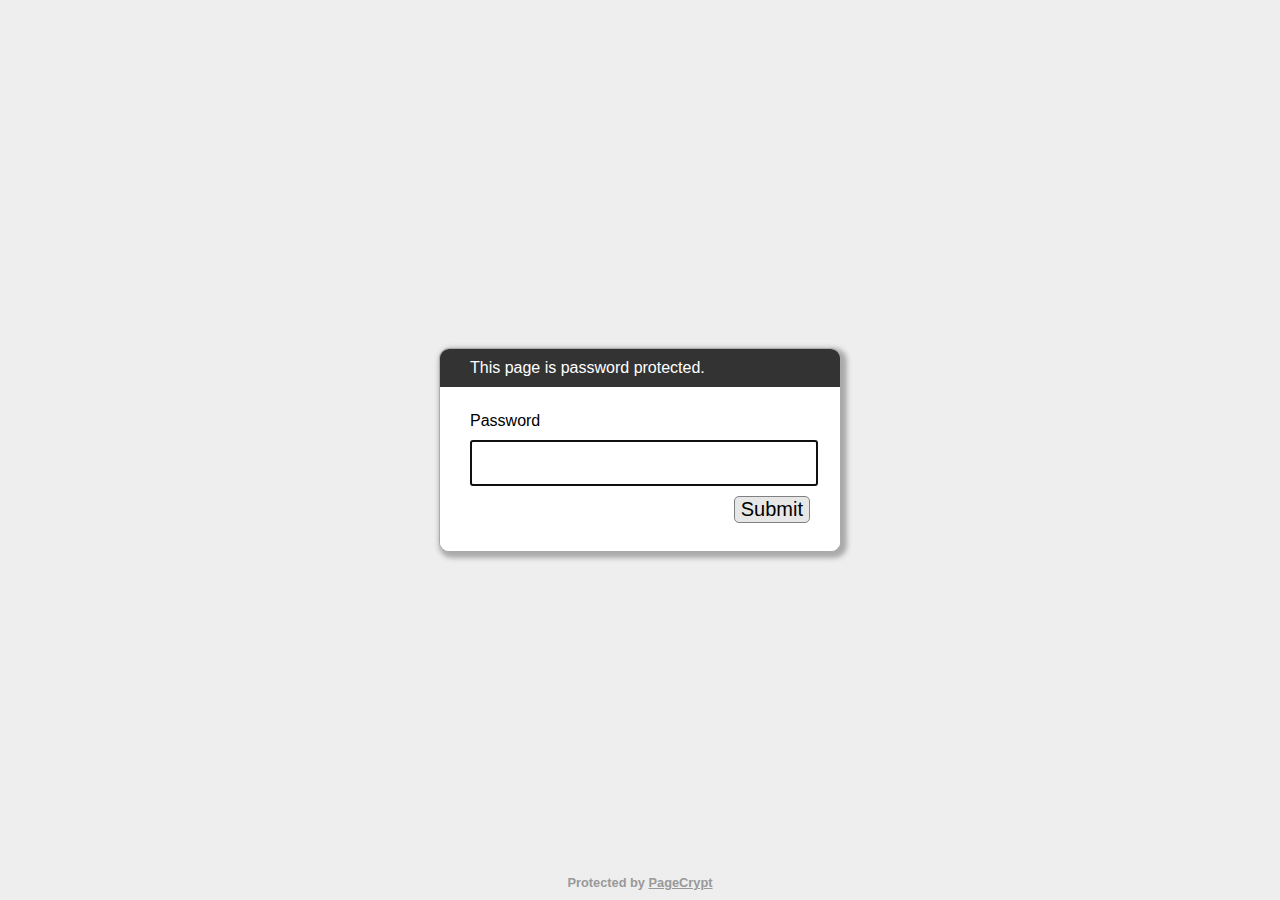
<file: index.html>
﻿<!DOCTYPE html>
<html lang="en">
  <head>
    <meta charset="utf-8">
    <meta name="viewport" content="width=device-width, initial-scale=1">
    <meta name="robots" content="noindex, nofollow">
    <title>Password Protected Page</title>
    <style>
        html, body {
            margin: 0;
            width: 100%;
            height: 100%;
            font-family: Arial, Helvetica, sans-serif;
        }
        #dialogText {
            color: white;
            background-color: #333333;
        }
        
        #dialogWrap {
            position: absolute;
            top: 0;
            left: 0;
            width: 100%;
            height: 100%;
            display: table;
            background-color: #EEEEEE;
        }
        
        #dialogWrapCell {
            display: table-cell;
            text-align: center;
            vertical-align: middle;
        }
        
        #mainDialog {
            max-width: 400px;
            margin: 5px;
            border: solid #AAAAAA 1px;
            border-radius: 10px;
            box-shadow: 3px 3px 5px 3px #AAAAAA;
            margin-left: auto;
            margin-right: auto;
            background-color: #FFFFFF;
            overflow: hidden;
            text-align: left;
        }
        #mainDialog > * {
            padding: 10px 30px;
        }
        #passArea {
            padding: 20px 30px;
            background-color: white;
        }
        #passArea > * {
            margin: 5px auto;
        }
        #pass {
            width: 100%;
            height: 40px;
            font-size: 30px;
        }
        
        #messageWrapper {
            float: left;
            vertical-align: middle;
            line-height: 30px;
        }
        
        .notifyText {
            display: none;
        }
        
        #invalidPass {
            color: red;
        }
        
        #success {
            color: green;
        }
        
        #submitPass {
            font-size: 20px;
            border-radius: 5px;
            background-color: #E7E7E7;
            border: solid gray 1px;
            float: right;
            cursor: pointer;
        }
        #contentFrame {
            position: absolute;
            top: 0;
            left: 0;
            width: 100%;
            height: 100%;
        }
        #attribution {
            position: absolute;
            bottom: 0;
            left: 0;
            right: 0;
            text-align: center;
            padding: 10px;
            font-weight: bold;
            font-size: 0.8em;
        }
        #attribution, #attribution a {
            color: #999;
        }
        .error {
            display: none;
            color: red;
        }
    </style>
  </head>
  <body>
    <iframe id="contentFrame" frameBorder="0" allowfullscreen></iframe>
    <div id="dialogWrap">
        <div id="dialogWrapCell">
            <div id="mainDialog">
                <div id="dialogText">This page is password protected.</div>
                <div id="passArea">
                    <p id="passwordPrompt">Password</p>
                    <input id="pass" type="password" name="pass" autofocus>
                    <div>
                        <span id="messageWrapper">
                            <span id="invalidPass" class="error">Sorry, please try again.</span>
                            <span id="trycatcherror" class="error">Sorry, something went wrong.</span>
                            <span id="success" class="notifyText">Success!</span>
                            &nbsp;
                        </span>
                        <button id="submitPass" type="button">Submit</button>
                        <div style="clear: both;"></div>
                    </div>
                </div>
                <div id="securecontext" class="error">
                    <p>
                        Sorry, but password protection only works over a secure connection. Please load this page via HTTPS.
                    </p>
                </div>
                <div id="nocrypto" class="error">
                    <p>
                        Your web browser appears to be outdated. Please visit this page using a modern browser.
                    </p>
                </div>
            </div>
        </div>
    </div>
    <div id="attribution">
        Protected by <a href="https://www.maxlaumeister.com/pagecrypt/">PageCrypt</a>
    </div>
    <script>
    (function() {

        var pl = "68ETqCth4l0pCHWzrHy+Em8NnJpe0KRwsRr7i68CNbxLSpZS1pf/MTm+ctM/UcvyrlbzhsiMLo/XKAMVOgy9pB3emGhgVDpprMaimMqiEoXZaEIQpKdt5R2rf1c6czkWQnX9PCatiDCm77eb9ett4fccvMRQ709wDUlkZmVr4n0RfUXvsRtkkIwojpB7C4yi9/IkHEzztJP+WTn12V6e+M+uPHC4sqEmCZiBZKJ3hIi17j2FkKwqJTtMqibUJEngvY3n5GamlaKRmyktU8rWzzrX+pm2LzF0yWEDw+WojrKoyDr5Or+Jk7F5G6hiHiY83AFDu0+PUuuXnn/uIKpVgqjBrq0N4OPzDkbjzeEr5ZxnvNQaFa5T8iObD3K5TEsb9LZhyi7z7qbXrxfWthw60/2t38QfPtUZhU6oEhV2/keGK9tfYlkql3qmP1vOsVlfQey8k0WrDc3K6V3RzfORNa1Ik56WTCFnxzSmlsjQ2vH9TgKRnFk7fDVG8X1gZD/eugTjttlgBofFzToufbGm1h4dh3tihYNb54wELJRo2oFigFKbKCOIYsHds1BQXJUQYOxsPhJ5f2oQitzP546K1dkXRXM/ZrmPF78pdvb0d/s7mNAejSQ+tSwlA4vUksiybnnbZzHs+MuEPBeEpDQMMIOgaxDxN0wyOa/mXd5DiLyqOcC6HO/OKEyMecYfvsS8P+lMpL4tmjVrh1NW03laGsHhLJgNvTF/fFNx4B76Om4zuLYauFEzL3k2aem6Fspy55vl8x1P/ilbAKz/n3pi3jyP/OgXR/6xkEp3denbNlbKt3HqYVQeqLF/xB12+c5vZKVy1B/1+Lc9nq2rLKDCQAXtFQvJ9RRScTQoDXlHpzcP+DSwQe8faqtrJfFgm3zODmLqj7JWteJ9c+1Rp1zMgSDm/aUbM/ztgtE9iG4/413B5l4V9TRxyE13HygbSOorNv292tmnuHKLE3mqN/WW6LeU2Hsy/J1vT3SaXoWK3qFaa+VGJwKtn/TUUohi6DwcuqF2SFw+pL9Blxj0OsYjir3e3GAclw25U7+2HEfOSng5rxRkuTTQQfzVjMfWUMV3bnamexZZvgUP7I254wsRZsEZeQCOAOBosbbbHeLiC+k/Gg2K2GuTwYANe7xZNT3k3AYGVdbSgUs1ZtMoG3HsNbJQbS2GAjm+sHCOwoxTUebPkQhr+bi/G0EiTLvJnPtIgJscVDViCZ9kcYYXW11KAin65AP0LEBC1rQgOrd7MJ1SdGU5TRwSgub4zywuDBS5lEMDUH+fi4jpZfM+JsMrj25vHKkZsbJdKXlOUCJSS65duOO+ZqxRM7O/[base64]/gvf5r2QurREuMqPlo4b4wZ0BuThhFNd4lKgUgEjB10+ZvWwj+wn6p+LDn6UE0ySV75cDFQykLA4Ztys/Pr7Spd8ksf51LTjp4VH/pLScAbTMThASs8e5td6nWReP51hxnTvPJofZTdnneRIyIvJX3jdDGY5bx4xQkJd7ya0hMf79tADBpDMozXqCrHx3Y2kS4enGc1qD7nfbNT3sAI/i5X5GeKNESWBqMAHn6ijofv0Y7uQHN4K+DmKiC+YZxH/82jhvcWq+A7zqjXkmdkONj3zpnzEv5XZMWiOA5Ale5m4ZBdNp5OO7i2E2Vf5yweBUXeTPZ/DO+Eap035GTZrUCQJ57VTmLzCc+f2sozHcEm8+QjGdX8EmRWBx6lTH2iZgr2ryaQc+KpMmo/DwSvdxHRhlKbqXRiv0/iraLNkvekkv696ADjEITMAhAjjgqZP7BlsS0Ynv2ysWyGwGorcE7VUzzoXZXqadJepxJy+pSk3d7koOTo9kJx1U3QW0wm7VUZnjE5R91RWA6r91MWQ4EjAiZrdi2vNPCelS0CGO4TNWYr1cpsAMUzwsHp5BwWoL7PIXUeuTe/bcLbTjms74Z+XvqYlnd8m/NSFecMEsgme8PHJl11fzWxn0amR2nY9gJdkGViIlaBnptnlqIXEosmgyozq6Wm67yA/Q+RUgIRGQk3r0Qlhwskkj3llPdMbWf6FmLMqt2M1IWvk/wH1BOD5ViKu4SxNaJUB4URuohrcB8hGEm1huctdctOc1Iug1cYc9hbQZ19kY99oXde0KUPqEqoRVEu9rLdSqKwiG3NyKqYV7V5GCKuMS8OshS9OFQS+GpuzvvpdZ5DW6J7cU/OOG8FjEsnmYDUsqHEP/6HYCB7KfRl6RKmWi4aONB2aKryLAyjmxbRymznLejPtF1umtm20pGgjAR125/VSCFpKwdSpLwQdDO9RpgLYYcudd3WnUZpz/u25d2TqmoegHQyhNeqYyhWy/3HRuOVDfjwiRWqWSujsX62ir+a1EWgF2G7ASA4UzqeIfAh0cBzswRBHAOLGU0CEfU+0h++MDdo5vN+8tjIq8zD3nnhLGEypWe3AOhaoFXeBLk0d2MO6YArHTAnpzPgdO4kV33dlgR1AW94Q/[base64]/PutSw9BBpsFoIvmjGSu1Hj6NFMKJYiPeFsa4oxaBa6ZAzWeRSlNkrf1XyCrj/x3pPw4D7L0l8X+Ve+KN3Bqkhm2cPLV5Bho8qLciqH48P5ayAAXzGPXEJvmic7sB89TNQkVyxsjdUnmzGfhMalvYaZ2SBJiCoU+7EdQlffUf1jF/zPmCfuX/DcHmn/Hlff8yIXXp5B/AEkZ+A9uWizL3O75gLV+XGpH/KWaE4zH3Rk/m02dui6qbeTvzpsppONwqxbW8WIJ8P/nf9XKL9n9IYb54trokJPomG0io/[base64]/PYiVwzflz2SqICzmqoWMtoLztPVreT5AZ7OuPKnBC/6mED45w6zrIW3BsAj86cQGsNp76IMUqemkwma1oZ+z1AiuHLB3YhyuIYxGhWP/+yymGDzqy3UuLYpMhqEIQy0Ron1xSw1zoifoZD0/XGzMQpAdd68AskOKiEIHCceHn953xM4YeQaIZiOcStMvYMyQQjJ3b8hcy2FdSiyjRKnjyBeCfQhSMQbqZOL3PsB6kk8lLANup4FfkthUJmzYhFti7oPzb52SKrLQKf+41eahx6YuVALIjh9/QTPjIuLCDVFmZ+Oo/JWzqtb5fbGWFhG9GxFhgPnb2alxamnIIm3fISfsE3hwu8W672Lu4/bCNJSFlyEeefpo0wrJekEQBMrSh7c6Wxcp6CHiRZTydV+brkWdefGGzVpotozGelH61N8JylwFBbUGiaKxXMyAW+jwxjkucNF51kbmSxYQ8+1jiSH3/RuTuU1ZD6VX3IMfdSjhhj6ESYLaCL/[base64]/1pq/h1SYK1AaTqmj9fh6CV5SgoE7uyP+PsKU1876MioDwoXvfNSRvy+qKuAoglTDJRpZJekFIJhM0dqIpwDc/7NRaGSjaDJbC4evZWwMJG6V8kgcHkCy24tG2aBDM84RNiL/n7Oe6GxpxZILTw1iFYNlRB9Ye3w/7NTKHIitbWrMUOpiS4IU8Fbab5XP/1O+hDUR+jziIAmRhTxhbJgitIDQPNxkYA11d7ZiNPJ1UOjRLJ5KQQd9iDY+pk89VSLCojRcuOaYXFlgaqP9tW8jPjuZrd93lxIUkUQUDkOcUQ0zDMbYm+OfMnFNvI5CdVc6Euq7TRAA2dz/[base64]/hp+1op9SGTuocMVCdcrgJnXO63H9o2GD52CpZDwi0aUpgnLCZrpXFSClaasukTDkYGABIrNk2di1u6mLfAhYJ5ADVtBCGRD+aK+KoMZJYh+0N0vm7WaknxFpZFTrH6cGQerBYxu2HHSpbCd4Dvpf8/G2xXB1L1/6Cijaarg+57dhmuzmCoYkUOOUrKmB0xYl0XXp+FQA70V9o9aU91b6Z4BAOJNEOwDkNNUZtAZtX9/DUezR/o4aqtK2dD+RT1YF3KNlQA4jn1R6zfwgqNHnmx59XHjM+zMHBEDTL3gy8O+SPuRwGNfjQLENYSIXEHFNltkehnbKT1nF4+0VUUbEJPHd0SmQaBh8I8WPNddN+hG1s0LXkWlUSRwQq01X6R6+/Ofa3yEhGVV3tYbMdo7zTFx5+W6TG/3iP9CYch7AQ/MJbMjkar5jePdZEU9T9x00lNLk5NE9UkUJNeJrA2kQmSXhymPdjflOXm+J9ydz5RILPozEvbGQp9k/8D77b8iDQ7+DJsHYjV6uVnZe8tF1yKgA13tsHglL1RnDns7WfstSgUD2ZUtIHxwPmfN3aQpkWtbi11rys/wAxfQFr7y24jpu3bFyXeOu6/bpa69mrZTAxibMoUDGUTyuDolnUEK/ZX+3GevPCKal0tyurM+Ez18aJHxDxNHHeeCJgN7lq+bzo0RnUx3gu+jbRSfKxcyWiTZU/Us48uFD7+n2bYuHkxsDr8qj4Esei/3+zsa3T+l61pbeX27eHYqAaDXgtFVI6xs49iZfWY8+fxDyU8Z9qDGTllD1/NIviYJIjXS/2CoEgsOq35bgC46st+9weXF+bEFPJO6dsNflJwNRbBd8uo2K+va729oGaMBhcQHvExMok+ZJ0yW8D8RfkVRH8Jx+S8FG4H35K5T5HnpibSFbN1m1jJxnJtoiakDQzW27moG2Fq14FVdid/k0i1uxjcGMRoph58VoDh9ZNLyMs+itUCxwGctwbmjGKqGBr6SOpu6lfqdwbCx3aleSF5jlw8LEzRJhSdWi7x9gZZ8VB56loDShxREw0/ygK7Ekq8OkiWjW+np7qI4yfaJ0zdSeGYJYPbJk0wy+M2Xp+MkKiGNqxxrLKZg4cdRT+faPmUsd1ZItY2urL5/FknknxkfS2Jli0D2nkcNmwz6IKhGcbH3qe6e2w2Srvj3SNMW+a0jJUosiBruAdWpOP/I7wETF8cOODK88EhUVBvaOkk1A8vovl+ORLNin+vTsBYrM5oL/cRWgayWzUc1k4kL6uszYVonoy+uTCWbuYGUkVAHQ2pa91vU5X6CgxQlhz6u8+93aGl/vlv5UacFc5aeAX7CzUcM8ceKS2XWe28AJxqvfE4Xv527DthjifVbnyJS6zekWyDRm4RQvmg7/1gfbusuxzgkDcMCUANmBAueqaK2F6BHL6tdQ29JepPFRFaFDpPiDJ2JkJCuGZI92hUpD1dZLzoHn31ZMsNmngiSS5qVXPhE/tFUheaDeuNCTu47AjuJIvNzcKTk+1ihRLgSs7Z2TIKWoFDXao6xFXadThQojStWNjwm2oDXesZlf/XQtMwOMFGKmYIhXHqqaggYK3ZVmig6ZAComCnkIMmzM+HU4KCe4zapuvdea482b7YQs/[base64]/di3vOOqehoHG9D5MkB2SsOraTsgdRow+DqVPFc79xL93iB7zBsKzzLr4fHT9OJob8iYkShTsYfpSO/HbiCDIgUKREQ7IfC+Ds9J4kVJF+MBxRJzempEubte0xs2l7GLAdkjHEvjAOmLSHmkf7n6pZ+muZ9Bs7VTgg8okMMMovmmcrr+Zgk7Nxi5W4AR+Uk2g11EPfh35/vTtGOIQ2aXVnwJFHvL/CicncXjq2yYtzIqr1XbREQXsBhcaKnim0TCawe2fAro/+TOtf7/H/xeZ4c4+EBGq1AKnN389VuSvVLCdfXKARfpzsdfet9dTGogj84cgmWVXOyGl4DrgbuKpw/skZ+vzCh1QmzzVnzpMbb4Zux8kofsgjoh3aZ+BlACnr+0UZt83rZ3Si1+SiZ/DGa5vH2fLnp4muaDnatCOLGIv74BUg2oaUEIPtfyd/WZ+9vnAbbZqYGbi1X8r1+v3u/s42Vtt6pDOwr9FtvMdlbkdmkF82Vc6KiJKx9nevMiJdBNfhk502TPI2vUMcIs6wrgUokWgbFQzPJA43B1ybHm+M+tMA2RiSmK/I3wFQZwt2v+ksQgW2xUsOvGMnQPPyRk3/0FVY3UrkZVtlOwTBjvpvR0keiHN4yovLGXBdZqIKZ0ENHdSP0zU7tgYhXhlsiUWyVGIg1JZ8YMs3aw==";
        
        var submitPass = document.getElementById('submitPass');
        var passEl = document.getElementById('pass');
        var invalidPassEl = document.getElementById('invalidPass');
        var trycatcherror = document.getElementById('trycatcherror');
        var successEl = document.getElementById('success');
        var contentFrame = document.getElementById('contentFrame');
        
        // Sanity checks

        if (pl === "") {
            submitPass.disabled = true;
            passEl.disabled = true;
            alert("This page is meant to be used with the encryption tool. It doesn't work standalone.");
            return;
        }

        if (!isSecureContext) {
            document.querySelector("#passArea").style.display = "none";
            document.querySelector("#securecontext").style.display = "block";
            return;
        }

        if (!crypto.subtle) {
            document.querySelector("#passArea").style.display = "none";
            document.querySelector("#nocrypto").style.display = "block";
            return;
        }
        
        function str2ab(str) {
            var ustr = atob(str);
            var buf = new ArrayBuffer(ustr.length);
            var bufView = new Uint8Array(buf);
            for (var i=0, strLen=ustr.length; i < strLen; i++) {
                bufView[i] = ustr.charCodeAt(i);
            }
            return bufView;
        }

        async function deriveKey(salt, password) {
            const encoder = new TextEncoder()
            const baseKey = await crypto.subtle.importKey(
                'raw',
                encoder.encode(password),
                'PBKDF2',
                false,
                ['deriveKey'],
            )
            return await crypto.subtle.deriveKey(
                { name: 'PBKDF2', salt, iterations: 100000, hash: 'SHA-256' },
                baseKey,
                { name: 'AES-GCM', length: 256 },
                true,
                ['decrypt'],
            )
        }
        
        async function doSubmit(evt) {
            submitPass.disabled = true;
            passEl.disabled = true;

            let iv, ciphertext, key;
            
            try {
                var unencodedPl = str2ab(pl);

                const salt = unencodedPl.slice(0, 32)
                iv = unencodedPl.slice(32, 32 + 16)
                ciphertext = unencodedPl.slice(32 + 16)

                key = await deriveKey(salt, passEl.value);
            } catch (e) {
                trycatcherror.style.display = "inline";
                console.error(e);
                return;
            }

            try {
                const decryptedArray = new Uint8Array(
                    await crypto.subtle.decrypt({ name: 'AES-GCM', iv }, key, ciphertext)
                );

                let decrypted = new TextDecoder().decode(decryptedArray);

                if (decrypted === "") throw "No data returned";

                const basestr = '<base href="." target="_top">';
                const anchorfixstr = `
                    <script>
                        Array.from(document.links).forEach((anchor) => {
                            const href = anchor.getAttribute("href");
                            if (href.startsWith("#")) {
                                anchor.addEventListener("click", function(e) {
                                    e.preventDefault();
                                    const targetId = this.getAttribute("href").substring(1);
                                    const targetEl = document.getElementById(targetId);
                                    targetEl.scrollIntoView();
                                });
                            }
                        });
                    <\/script>
                `;
                
                // Set default iframe link targets to _top so all links break out of the iframe
                if (decrypted.includes("<head>")) decrypted = decrypted.replace("<head>", "<head>" + basestr);
                else if (decrypted.includes("<!DOCTYPE html>")) decrypted = decrypted.replace("<!DOCTYPE html>", "<!DOCTYPE html>" + basestr);
                else decrypted = basestr + decrypted;

                // Fix fragment links
                if (decrypted.includes("</body>")) decrypted = decrypted.replace("</body>", anchorfixstr + '</body>');
                else if (decrypted.includes("</html>")) decrypted = decrypted.replace("</html>", anchorfixstr + '</html>');
                else decrypted = decrypted + anchorfixstr;
                
                contentFrame.srcdoc = decrypted;
                
                successEl.style.display = "inline";
                setTimeout(function() {
                    dialogWrap.style.display = "none";
                }, 1000);
            } catch (e) {
                invalidPassEl.style.display = "inline";
                passEl.value = "";
                submitPass.disabled = false;
                passEl.disabled = false;
                console.error(e);
                return;
            }
        }
        
        submitPass.onclick = doSubmit;
        passEl.onkeypress = function(e){
            if (!e) e = window.event;
            var keyCode = e.keyCode || e.which;
            invalidPassEl.style.display = "none";
            if (keyCode == '13'){
              // Enter pressed
              doSubmit();
              return false;
            }
        }
    })();
    </script>
  </body>
</html>
</file>
